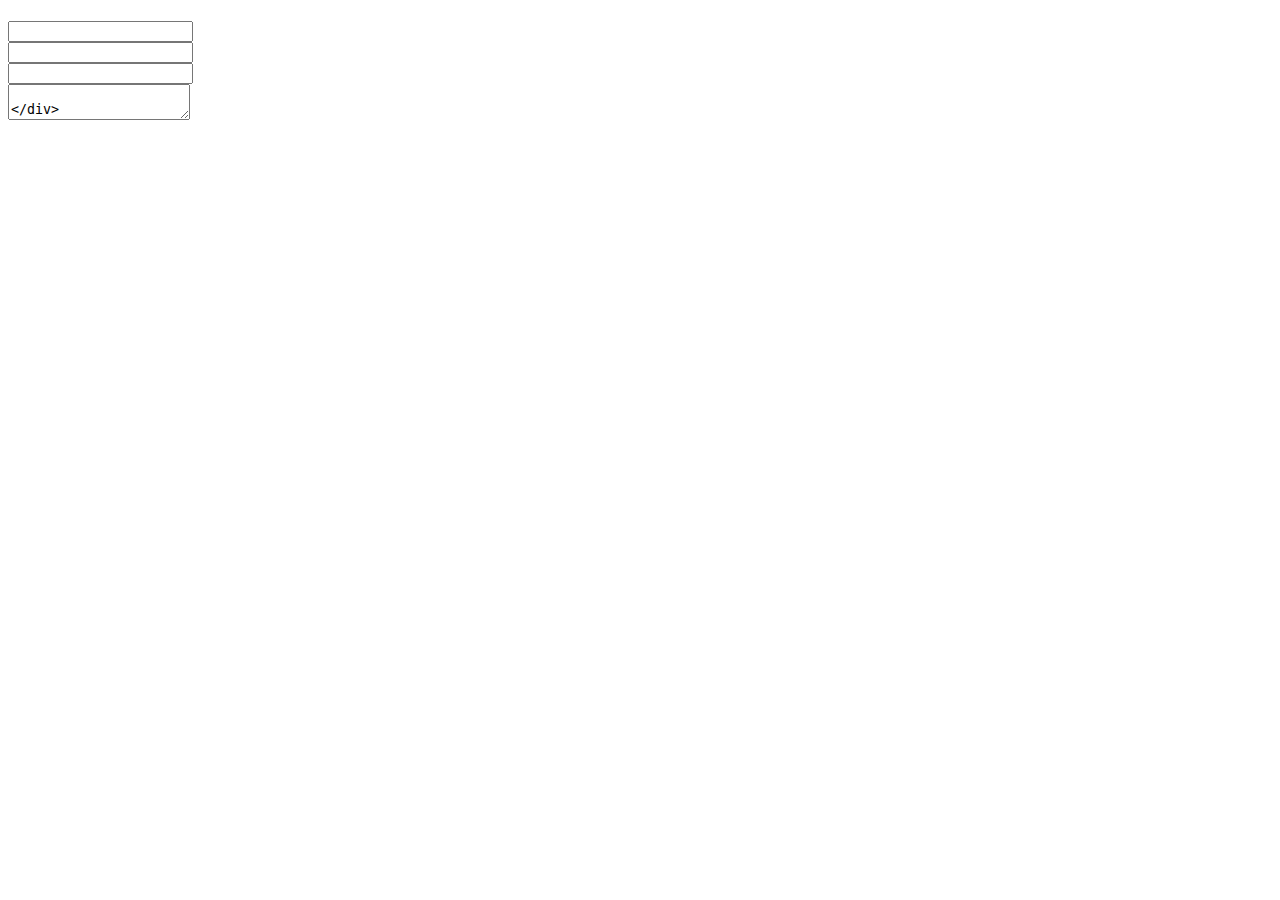
<file: src/main/resources/templates/contact/contact.html>
<!DOCTYPE html>
<html lang="en" xmlns:th="http://www.thymeleaf.org">

<head th:replace="common/header :: common-header" />

<body>

	<div th:replace="common/navbar :: common-navbar" />

	<div class="container">

        <div class="row">
        	<div class="col-md-6 col-md-offset-3">
        		<div class="well">
        			<div class="text-center">
        				<h1 th:text="#{contact.h1.text}"></h1>
        				<p class="lead" th:text="#{contact.p.lead}"></p>
        				<form id="contactForm"
        					th:action="@{/contact/}"
        					th:object="${feedback}"
        					method="post"
        					class="text-left">
        					
        					<div class="form-group">
        						<label for="email" th:text="#{form.email}"></label>
        						<input type="email" id="email" th:field="*{email}" class="form-control"/>
        					</div>
        					
        					<div class="form-group">
        						<label for="firstName" th:text="#{form.firstname}"></label>
        						<input type="text" id="firstName" th:field="*{firstName}" class="form-control"/>
        					</div>
        					
        					<div class="form-group">
        						<label for="lastName" th:text="#{form.lastname}"></label>
        						<input type="text" id="lastName" th:field="*{lastName}" class="form-control"/>
        					</div>
        					
        					<div class="form-group">
        						<label for="feedback" th:text="#{contact.feedback.form.text}"></label>
        						<textarea id="feedback" th:field="*{feedBack}" class="form-control"/>
        					</div>
        					
        					<div class="form-group">
        						<button type="submit" class="btn btn-primary" th:text="#{form.submit}"></button>
        					</div>
        					
        				</form>	
        			</div>
        		</div>
        	</div>
        </div>
	
	</div><!-- /.container -->

	<!-- Bootstrap core JavaScript
	================================================== -->
	<!-- Placed at the end of the document so the pages load faster -->
	<div th:replace="common/header :: before-body-scripts" />
	
</body>
</html>
</file>
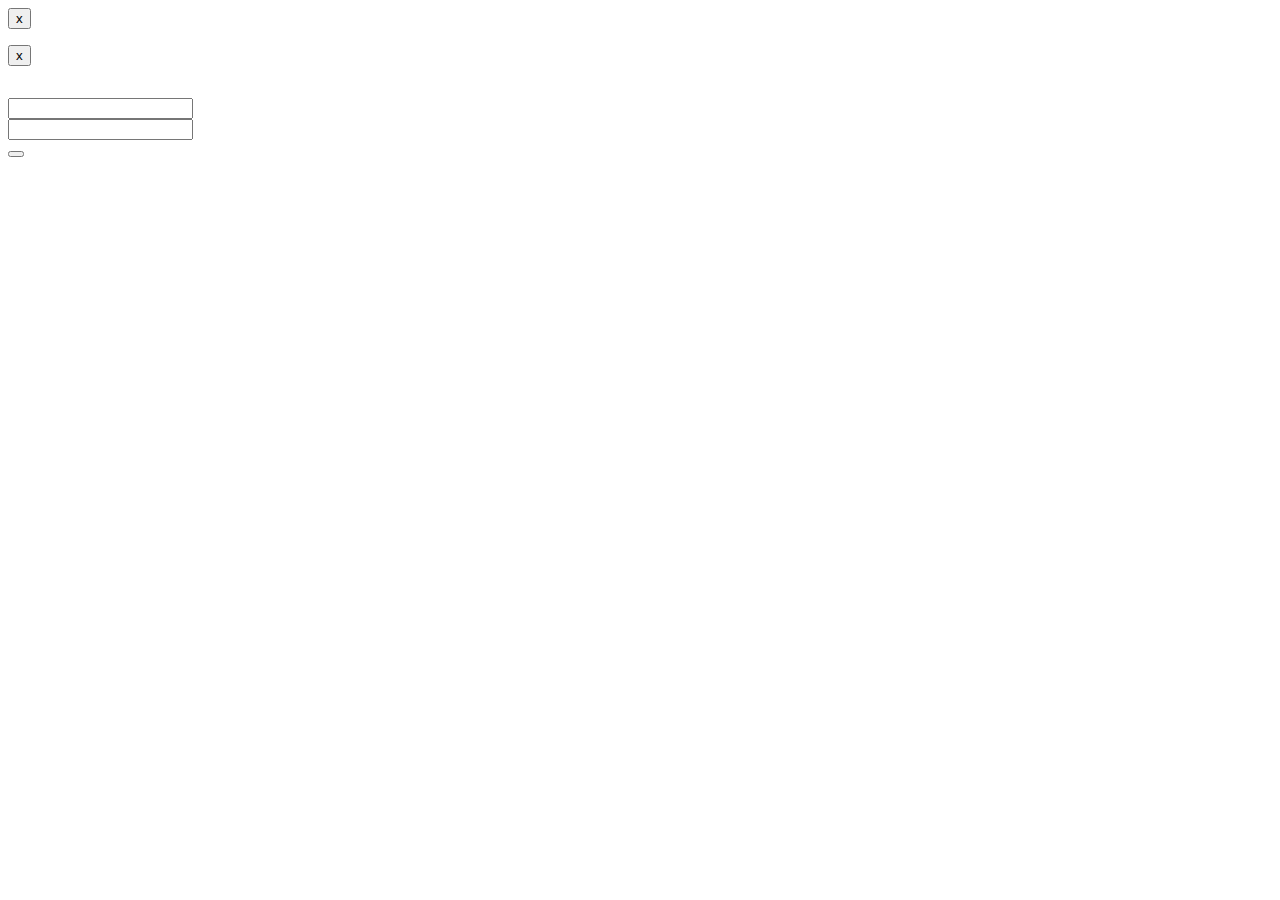
<file: src/main/resources/templates/user/login.html>
<!DOCTYPE html>
<html lang="en" xmlns:th="http://www.thymeleaf.org">

<head th:replace="common/header :: common-header" />

<body>

	<div th:replace="common/navbar :: common-navbar" />

	<div class="container">
	
		<div class="row">
			<div class="col-md-6 col-md-offset-3 text-center">
			
				<div th:if="${param.error}" class="alert alert-danger alert-dismissible" role="alert">
					<button type="button" class="close" data-dismiss="alert" aria-label="Close">
						<span aria-hidden="true">x</span>
					</button>
					<p th:text="#{login.error.message}" />
				</div>
				<div th:if="${param.logout}" class="alert alert-success alert-dismissible" role="alert">
					<button type="button" class="close" data-dismiss="alert" aria-label="Close">
						<span aria-hidden="true">x</span>
					</button>
					<p th:text="#{login.logout.success}" />
				</div>
				
			</div>
		</div>
	
		<div class="row">
			<div class="col-md-6 col-md-offset-3">
				<div class="well">
					<div class="text-center">
						<h1 th:text="#{login.h1.text}" />
						<p class="lead" th:text="#{login.p.lead}" />
					</div>
					
					<div class="text-left">
						<form 	id="loginForm"
								th:action="@{/login}"
								method="post">
								
							<div class="form-group">
								<label for="username" th:text="#{login.username.text}" />
								<input type="text" id="username" name="username" class="form-control" />
							</div>
							<div class="form-group">
								<label for="password" th:text="#{login.password.text}" />
								<input type="password" id="password" name="password" class="form-control" />
							</div>
							<div class="form-group">
								<button type="submit" th:text="#{navbar.login.text}" class="btn btn-primary" />
							</div>
						
						</form>
					</div>
				</div>
			</div>
		</div>
	</div>

	<!-- Bootstrap core JavaScript
	================================================== -->
	<!-- Placed at the end of the document so the pages load faster -->
	<div th:replace="common/header :: before-body-scripts" />
	
</body>
</html>
</file>
